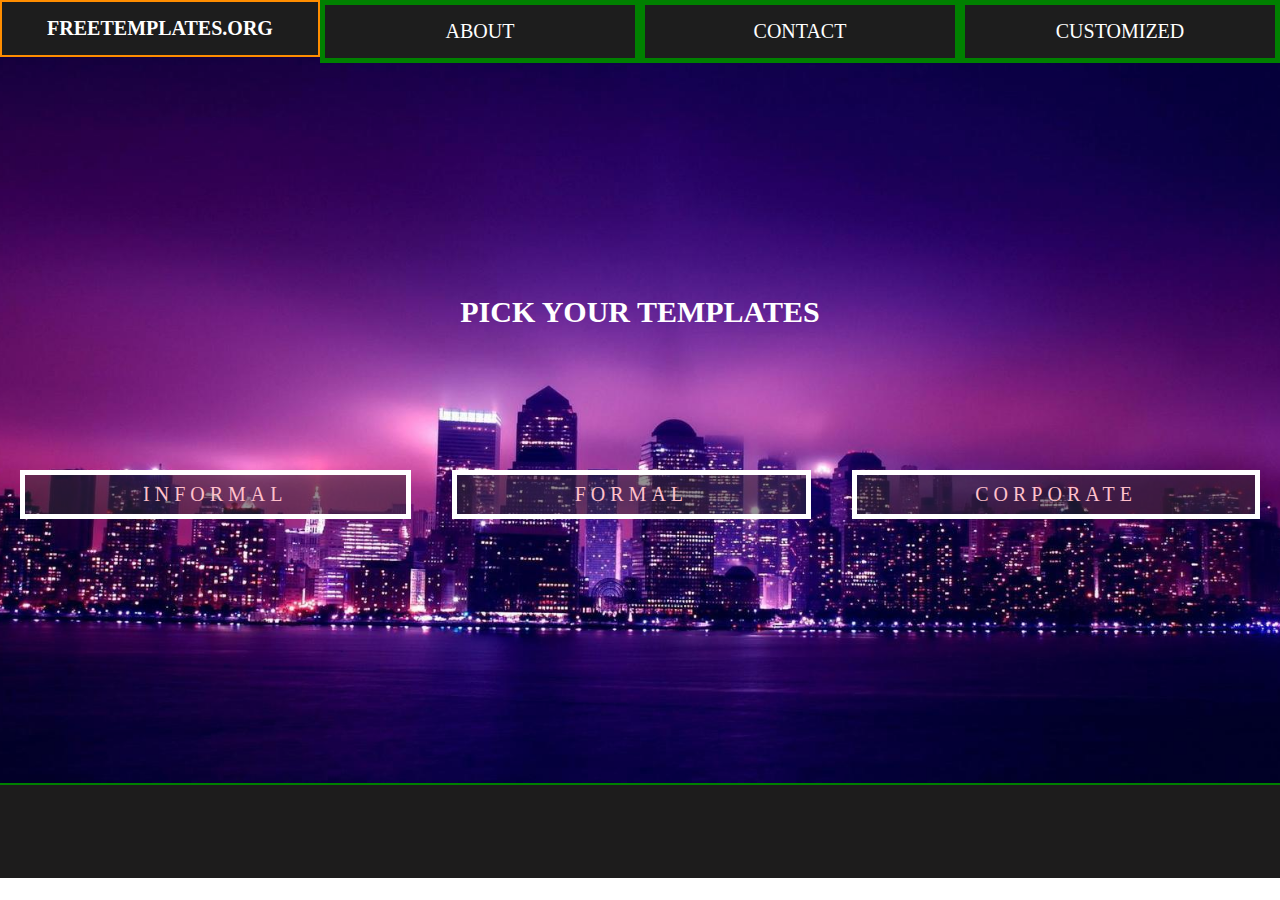
<file: index.html>
<!DOCTYPE html>
<html lang="en" dir="ltr">
  <head>
    <meta charset="utf-8">
    <title>MainPage</title>
    <link rel="stylesheet" href="index.css">

  </head>
  <body>
    <div>
      <ul id="nav-header"> <!--nav bar header -->
        <li class="nav-section active">
          <a href="#" class="nav-section-text webname" style="grid-area:four" >FREETEMPLATES.ORG</a>
        </li>
        <li class="nav-section">
          <a href="#" class="nav-section-text" style="grid-area:five">ABOUT</a> <!--nav bar section -->
        </li>
        <li class="nav-section">
          <a href="#" class="nav-section-text" style="grid-area:six">CONTACT</a> <!--nav bar section -->
        </li>
        <li class="nav-section">
          <a href="Custom.html" class="nav-section-text" style="grid-area:seven">Customized</a> <!--nav bar section -->
        </li>
      </ul> <!--end of header -->
    </div> <!-- end top nav cointainer-->

    <div id="bg-img"> <!-- bg image container-->
      <h1>PICK YOUR TEMPLATES</h1>
      <div id="cover-btn-div"> <!-- informal, formal & corporate button-->
        <a href="InformalPage.html" class="nav-section-text cover-text" style="grid-area:one">INFORMAL</a>
        <a href="FormalPage.html" class="nav-section-text cover-text" style="grid-area:two">FORMAL</a>
        <a href="CorporatePage.html" class="nav-section-text cover-text" style="grid-area:three">CORPORATE</a>
      </div>
    </div>


  <footer>
    <div class="border">
    </div>
  </footer>

  </body> <!-- end bg container-->
</html>
</file>
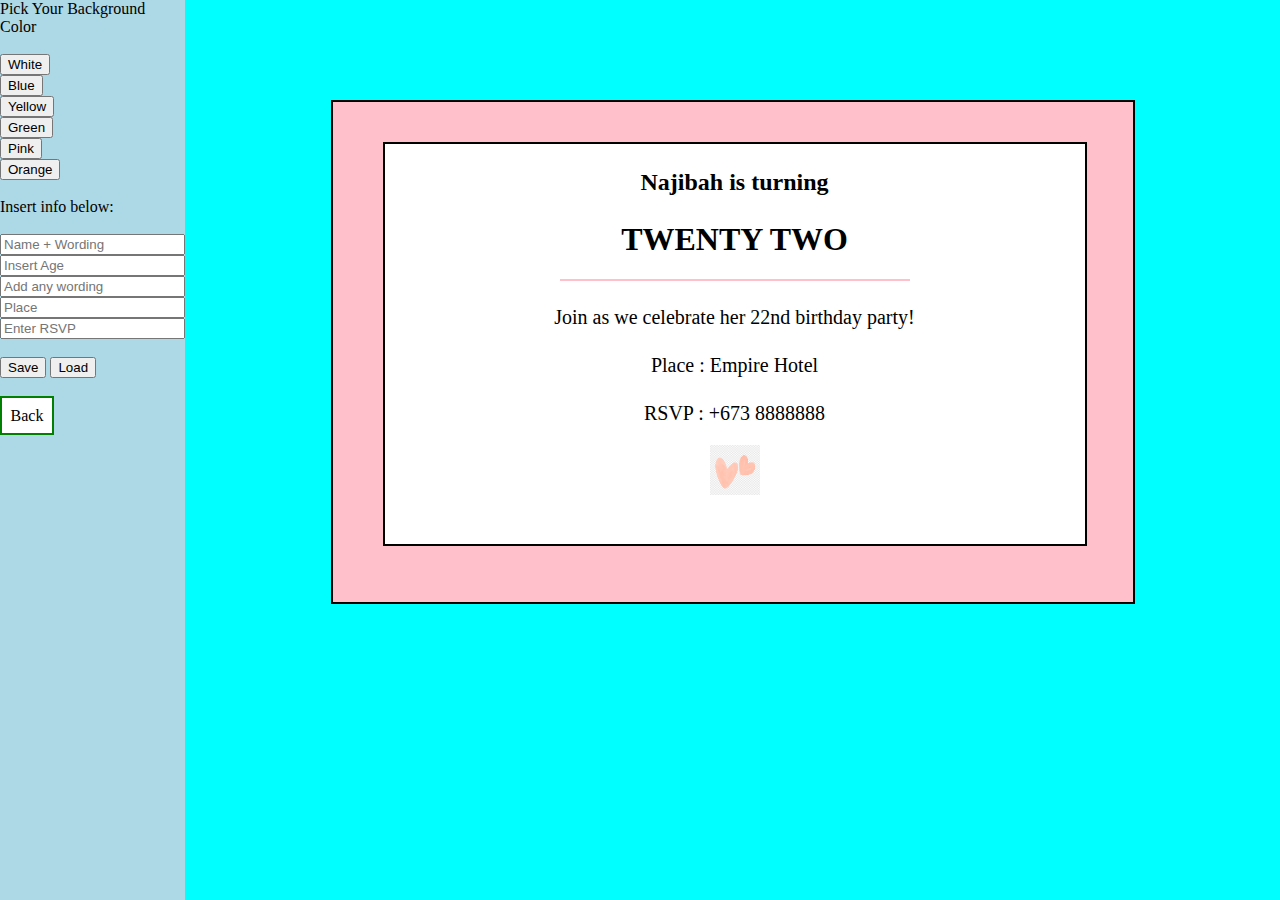
<file: Birthdaycard.html>
<!DOCTYPE html>
<html lang="en" dir="ltr">
  <head>
    <meta charset="utf-8">
    <title>Birthday Card</title>
    <link rel="stylesheet" href="Birthdaycard.css">
    <script>
      /*background color change*/
      function white(){
        document.getElementById("cont").style.backgroundColor = "white";
      }

      function blue(){
        document.getElementById("cont").style.backgroundColor = "lightblue";
      }

      function yellow(){
        document.getElementById("cont").style.backgroundColor = "#FFFF99";
      }

      function green(){
        document.getElementById("cont").style.backgroundColor = "#90EE90";
      }

      function pink(){
        document.getElementById("cont").style.backgroundColor = "#ff91a4";
      }

      function orange(){
        document.getElementById("cont").style.backgroundColor = "#FFA500";
      }


      function saveContent(){
        var n = document.getElementById("name");
        var ag = document.getElementById("age");
        var w = document.getElementById("word");
        var a = document.getElementById("address");
        var r = document.getElementById("rsvp");

        localStorage.setItem("name", n.value);
        localStorage.setItem("age", ag.value);
        localStorage.setItem("word", w.value);
        localStorage.setItem("address", a.value);
        localStorage.setItem("rsvp", r.value);
        alert("Content Saved!")
        window.location.reload();
      }

      function loadContent(){
        var n = document.getElementById("name");
        var ag = document.getElementById("age");
        var w = document.getElementById("word");
        var a = document.getElementById("address");
        var r = document.getElementById("rsvp");

        n.value = localStorage.getItem("name");
        ag.value = localStorage.getItem("age");
        w.value = localStorage.getItem("word");
        a.value = localStorage.getItem("address");
        r.value = localStorage.getItem("rsvp");
      }

      function fillContent(){
        var n = document.getElementById("name");
        var ag = document.getElementById("age");
        var w = document.getElementById("word");
        var a = document.getElementById("address");
        var r = document.getElementById("rsvp");

        n1.innerHTML = localStorage.getItem("name");
        age1.innerHTML = localStorage.getItem("age");
        wording.innerHTML = localStorage.getItem("word");
        add1.innerHTML = localStorage.getItem("address");
        rsvp1.innerHTML = localStorage.getItem("rsvp");
      }

      </script>
  </head>
  <body onload="fillContent()">
  <div class="maincontainer">
      <div class="side"> <!-- background colorchange nav-->
        <label>Pick Your Background Color</label>
        <br><br>
        <button type="button" onclick="white()">White</button>
        <br>
        <button type="button" onclick="blue()">Blue</button>
        <br>
        <button type="button" onclick="yellow()">Yellow</button>
        <br>
        <button type="button" onclick="green()">Green</button>
        <br>
        <button type="button" onclick="pink()">Pink</button>
        <br>
        <button type="button" onclick="orange()">Orange</button>
        <br><br>

        <div class="input">
          <label>Insert info below:</label>
          <br><br>
          <input type="text" placeholder="Name + Wording" id="name">
          <input type="text" placeholder="Insert Age" id="age">
          <input type="text" placeholder="Add any wording" id="word">
          <input type="text" placeholder="Place" id="address">
          <input type="text" placeholder="Enter RSVP" id="rsvp">
          <br><br>
          <button onclick="saveContent()">Save</button>
          <button onclick="loadContent()">Load</button>
          <br></br>
          <div class="back1">
          <a href="InformalPage.html" >Back</a>
          </div>
        </div>

      </div>



    <div class="card">
      <div class="outercontainer">

      <div class="container" id="cont">
        <div class="text">
        <h2 id="n1" placeholder="Najibah is turning" class="text"></h2>
        <h1 id="age1" placeholder="TWENTY TWO" class="text"></h1>
        <hr></hr>
        <p id="wording" placeholder="Join as we celebrate her 22nd birthday party!" class="text"></p>
        <p id="add1" placeholder="Place : Empire Hotel" class="text"></p>
        <p id=rsvp1 placeholder="RSVP : +673 8888888" class="text"></p>
        <img src="pink.png">
        </div>
        </div>

      </div>
    </div>


  </div>

  </body>


</html>
</file>
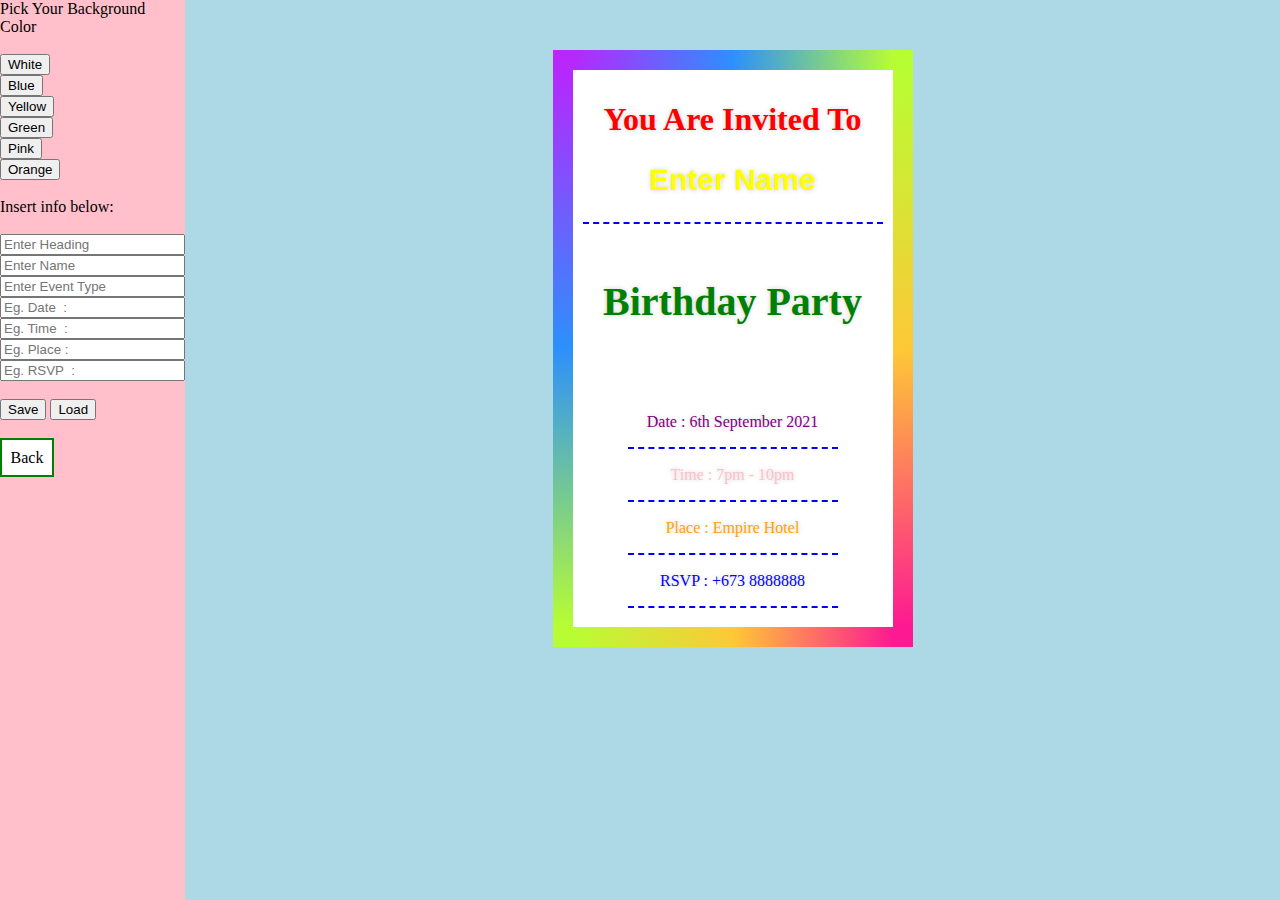
<file: birthdaycard2.html>
<!DOCTYPE html>
<html lang="en" dir="ltr">
  <head>
    <meta charset="utf-8">
    <title>Birthday Card</title>
    <link rel="stylesheet" href="birthdaycard2.css">
    <script src="https://use.edgefonts.net/berkshire-swash:n4:all.js"></script>
    <script>

    function white(){
      document.getElementById("frame1").style.backgroundColor = "white";
    }

    function blue(){
      document.getElementById("frame1").style.backgroundColor = "lightblue";
    }

    function yellow(){
      document.getElementById("frame1").style.backgroundColor = "#FFFF99";
    }

    function green(){
      document.getElementById("frame1").style.backgroundColor = "#90EE90";
    }

    function pink(){
      document.getElementById("frame1").style.backgroundColor = "#ff91a4";
    }

    function orange(){
      document.getElementById("frame1").style.backgroundColor = "#FFA500";
    }



      function saveContent(){
        var h = document.getElementById("heading");
        var n = document.getElementById("name");
        var e = document.getElementById("event");
        var d = document.getElementById("date");
        var t = document.getElementById("time");
        var p = document.getElementById("place");
        var r = document.getElementById("rsvp");



        localStorage.setItem("heading", h.value);
        localStorage.setItem("name", n.value);
        localStorage.setItem("event", e.value);
        localStorage.setItem("date", d.value);
        localStorage.setItem("time", t.value);
        localStorage.setItem("place", p.value);
        localStorage.setItem("rsvp", r.value);
        alert("Content Saved!")
        window.location.reload();

      }

      function loadContent(){
        var h = document.getElementById("heading");
        var n = document.getElementById("name");
        var e = document.getElementById("event");
        var d = document.getElementById("date");
        var t = document.getElementById("time");
        var p = document.getElementById("place");
        var r = document.getElementById("rsvp");


        h.value = localStorage.getItem("heading");
        n.value = localStorage.getItem("name");
        e.value = localStorage.getItem("event");
        d.value = localStorage.getItem("date");
        t.value = localStorage.getItem("time");
        p.value = localStorage.getItem("place");
        r.value = localStorage.getItem("rsvp");

      }

      function fillContent(){
        var h = document.getElementById("heading");
        var n = document.getElementById("name");
        var e = document.getElementById("event");
        var d = document.getElementById("date");
        var t = document.getElementById("time");
        var p = document.getElementById("place");
        var r = document.getElementById("rsvp");

        head1.innerHTML = localStorage.getItem("heading");
        n1.innerHTML = localStorage.getItem("name");
        e1.innerHTML = localStorage.getItem("event");
        d1.innerHTML = localStorage.getItem("date");
        t1.innerHTML = localStorage.getItem("time");
        p1.innerHTML = localStorage.getItem("place");
        rsvp1.innerHTML = localStorage.getItem("rsvp");
      }

      </script>
  </head>
  <body onload="fillContent()">
    <div class="container">
    <div class="side">
      <label>Pick Your Background Color</label>
      <br><br>
      <button type="button" onclick="white()">White</button>
      <br>
      <button type="button" onclick="blue()">Blue</button>
      <br>
      <button type="button" onclick="yellow()">Yellow</button>
      <br>
      <button type="button" onclick="green()">Green</button>
      <br>
      <button type="button" onclick="pink()">Pink</button>
      <br>
      <button type="button" onclick="orange()">Orange</button>
      <br><br>

      <div class="input">
        <label>Insert info below:</label>
        <br><br>
        <input type="text" placeholder="Enter Heading" id="heading">
        <input type="text" placeholder="Enter Name" id="name">
        <input type="text" placeholder="Enter Event Type" id="event">
        <input type="text" placeholder="Eg. Date  :" id="date">
        <input type="text" placeholder="Eg. Time  :" id="time">
        <input type="text" placeholder="Eg. Place :" id="place">
        <input type="text" placeholder="Eg. RSVP  :" id="rsvp">
        <br><br>
        <button onclick="saveContent()">Save</button>
        <button onclick="loadContent()">Load</button>
        <br><br>
        <div class="back1">
        <a href="InformalPage.html" >Back</a>
        </div>

      </div>
    </div>
    <div class="outer">

  <div class="frame" id="frame1">
    <h1 id="head1" placeholder="You Are Invited To" class="text"></h1>
    <h2 id="n1" placeholder="Enter Name" class="text"></h2>
    <hr></hr>
    <h4 id="e1" placeholder="Birthday Party" class="text"></h4><br>
    <p id="d1" placeholder="Date      :   6th September 2021 " class="text"></p>
    <hr class="hr"></hr>
    <p id="t1" placeholder="Time      :   7pm - 10pm" class="text"></p>
    <hr class="hr"></hr>
    <p id ="p1" placeholder="Place    :  Empire Hotel" class="text"></p>
    <hr class="hr"></hr>
    <p id="rsvp1" placeholder="RSVP   : +673 8888888" class="text"></p>
    <hr class="hr"></hr>

  </div>

</div>
</div>

  </body>

</html>
</file>
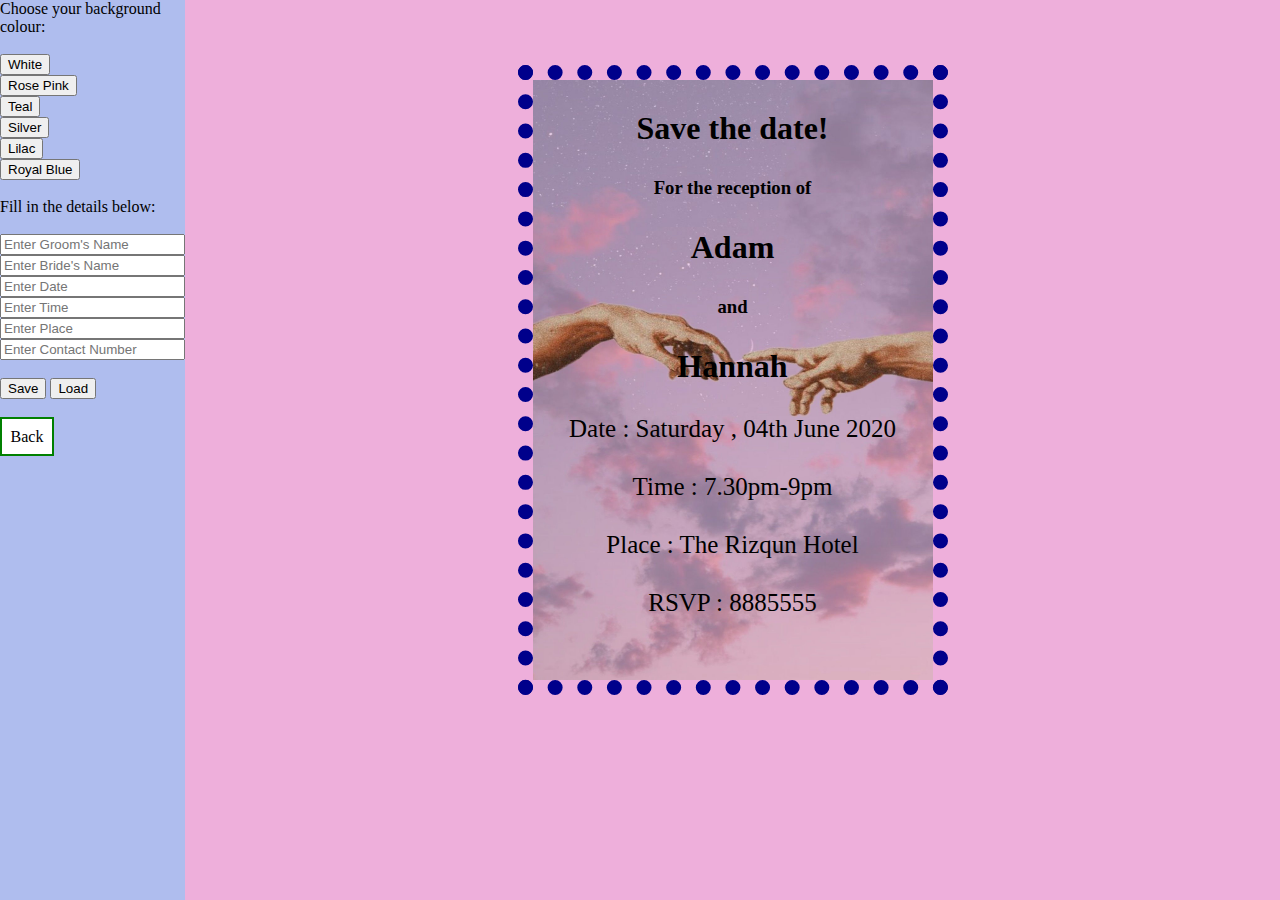
<file: formalcard.html>
<!DOCTYPE html>
<html lang="en" dir="ltr">
  <head>
    <meta charset="utf-8">
    <title>Formal ECard</title>
    <link rel="stylesheet" href="formalcard.css">
    <script>
      /*background color change*/
      function white(){
        document.getElementById("frame1").style.backgroundColor = "white";
      }

      function rosepink(){
        document.getElementById("frame1").style.backgroundColor = "#F15BC3";
      }

      function teal(){
        document.getElementById("frame1").style.backgroundColor = "#48C9B0";
      }

      function silver(){
        document.getElementById("frame1").style.backgroundColor = "#C0C0C0";
      }

      function lilac(){
        document.getElementById("frame1").style.backgroundColor = "#AF7AC5";
      }

      function royalblue(){
        document.getElementById("frame1").style.backgroundColor = "#6495ED";
      }


      function saveContent(){
        var gn = document.getElementById("groomname");
        var bn = document.getElementById("bridename");
        var d = document.getElementById("date");
        var t = document.getElementById("time");
        var p = document.getElementById("place");
        var r = document.getElementById("rsvp");

        localStorage.setItem("groomname", gn.value);
        localStorage.setItem("bridename", bn.value);
        localStorage.setItem("date", d.value);
        localStorage.setItem("time", t.value);
        localStorage.setItem("place", p.value);
        localStorage.setItem("rsvp", r.value);
        alert("Content Saved!")
        window.location.reload();
      }

      function loadContent(){
        var gn = document.getElementById("groomname");
        var bn = document.getElementById("bridename");
        var d = document.getElementById("date");
        var t = document.getElementById("time");
        var p = document.getElementById("place");
        var r = document.getElementById("rsvp");


        gn.value = localStorage.getItem("groomname");
        bn.value = localStorage.getItem("bridename");
        d.value = localStorage.getItem("date");
        t.value = localStorage.getItem("time");
        p.value = localStorage.getItem("place");
        r.value = localStorage.getItem("rsvp");
      }

      function fillContent(){
        var gn = document.getElementById("groomname");
        var bn = document.getElementById("bridename");
        var d = document.getElementById("date");
        var t = document.getElementById("time");
        var p = document.getElementById("place");
        var r = document.getElementById("rsvp");

        name1.innerHTML = localStorage.getItem("groomname");
        name2.innerHTML = localStorage.getItem("bridename");
        date1.innerHTML = localStorage.getItem("date");
        time1.innerHTML = localStorage.getItem("time");
        place1.innerHTML = localStorage.getItem("place");
        rsvp1.innerHTML = localstorage.getItem("rsvp");
      }

      </script>
  </head>
  <body onload="fillContent()">
  <div class="maincontainer">
      <div class="side">
        <label>Choose your background colour:</label>
        <br><br>
        <button type="button" onclick="white()">White</button>
        <br>
        <button type="button" onclick="rosepink()">Rose Pink</button>
        <br>
        <button type="button" onclick="teal()">Teal</button>
        <br>
        <button type="button" onclick="silver()">Silver</button>
        <br>
        <button type="button" onclick="lilac()">Lilac</button>
        <br>
        <button type="button" onclick="royalblue()">Royal Blue</button>
        <br><br>

        <div class="input">
          <label>Fill in the details below:</label>
          <br><br>
          <input type="text" placeholder="Enter Groom's Name" id="groomname">
          <input type="text" placeholder="Enter Bride's Name" id="bridename">
          <input type="text" placeholder="Enter Date" id="date">
          <input type="text" placeholder="Enter Time" id="time">
          <input type="text" placeholder="Enter Place" id="place">
          <input type="text" placeholder="Enter Contact Number" id="rsvp">
          <br><br>
          <button onclick="saveContent()">Save</button>
          <button onclick="loadContent()">Load</button>
          <br></br>
          <div class="back1">
          <a href="FormalPage.html" >Back</a>
          </div>
        </div>

      </div>



    <div class="card">


      <div class="frame" id="frame1">
        <div class="text">
        <h1 id="headline" placeholder="Save the date!"class="text">Save the date!</h1>
        <h3 id="reception" placeholder="For the reception of" class="text"></h3>
        <h1 id="name1" placeholder="Adam" class="text"></h1>
        <h3 id="and1" placeholder="and" class="text"></h3>
        <h1 id="name2" placeholder="Hannah" class="text"></h1>
        <p id= "date1" placeholder="Date : Saturday , 04th June 2020" class="text"></p>
        <p id="time1" placeholder="Time : 7.30pm-9pm" class="text"></p>
        <p id="place1" placeholder="Place : The Rizqun Hotel" class="text"></p>
        <p id="rsvp1" placeholder="RSVP : 8885555" class="text"></p>

        </div>
        </div>

      </div>
    </div>




  </body>


</html>
</file>
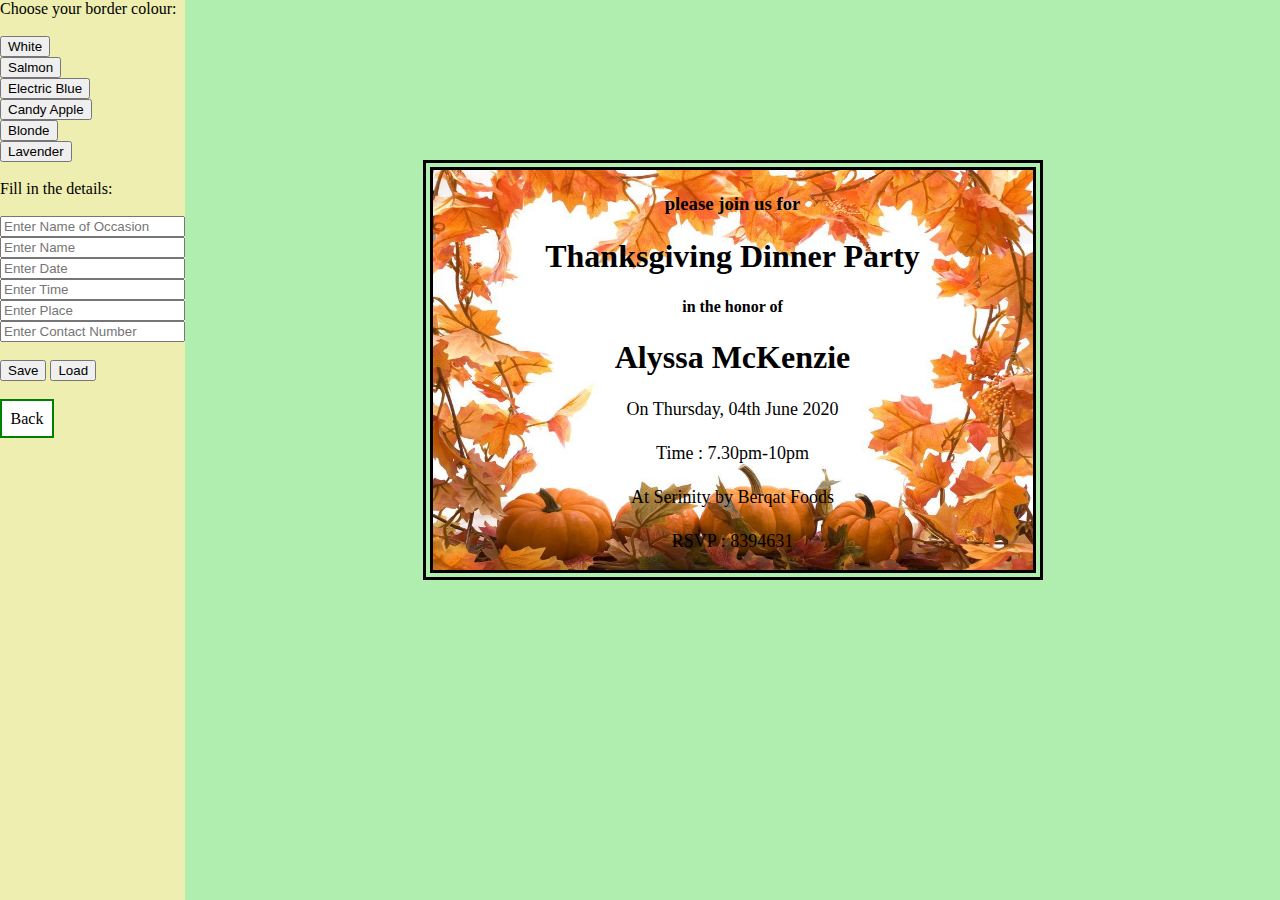
<file: formalcard2.html>
<!DOCTYPE html>
<html lang="en" dir="ltr">
  <head>
    <meta charset="utf-8">
    <title>Formal ECard 2</title>
    <link rel="stylesheet" href="formalcard2.css">
    <script>
      /*background color change*/
      function white(){
        document.getElementById("frame1").style.backgroundColor = "white";
      }

      function salmon(){
        document.getElementById("frame1").style.backgroundColor = "#E59866";
      }

      function electricblue(){
        document.getElementById("frame1").style.backgroundColor = "#51ECE4";
      }

      function candyapple(){
        document.getElementById("frame1").style.backgroundColor = "#F13232";
      }

      function blonde(){
        document.getElementById("frame1").style.backgroundColor = "#F7DC6F";
      }

      function lavender(){
        document.getElementById("frame1").style.backgroundColor = "#C97DF3";
      }


      function saveContent(){
        var pn = document.getElementById("occasionname");
        var n = document.getElementById("name");
        var d = document.getElementById("date");
        var t = document.getElementById("time");
        var p = document.getElementById("place");
        var r = document.getElementById("rsvp");

        localStorage.setItem("occasionname", pn.value);
        localStorage.setItem("name", n.value);
        localStorage.setItem("date", d.value);
        localStorage.setItem("time", t.value);
        localStorage.setItem("place", p.value);
        localStorage.setItem("rsvp", r.value);
        alert("Content Saved!")
        window.location.reload();
      }

      function loadContent(){
        var pn = document.getElementById("occasionname");
        var n = document.getElementById("name");
        var d = document.getElementById("date");
        var t = document.getElementById("time");
        var p = document.getElementById("place");
        var r = document.getElementById("rsvp");


        pn.value = localStorage.getItem("occasionname");
        n.value = localStorage.getItem("name");
        d.value = localStorage.getItem("date");
        t.value = localStorage.getItem("time");
        p.value = localStorage.getItem("place");
        r.value = localStorage.getItem("rsvp");
      }

      function fillContent(){
        var pn = document.getElementById("occasionname");
        var n = document.getElementById("name");
        var d = document.getElementById("date");
        var t = document.getElementById("time");
        var p = document.getElementById("place");
        var r = document.getElementById("rsvp");

        occasionname1.innerHTML = localStorage.getItem("occasionname");
        name1.innerHTML = localStorage.getItem("name");
        date1.innerHTML = localStorage.getItem("date");
        time1.innerHTML = localStorage.getItem("time");
        place1.innerHTML = localStorage.getItem("place");
        rsvp1.innerHTML = localstorage.getItem("rsvp");
      }

      </script>
  </head>
  <body onload="fillContent()">
  <div class="maincontainer">
      <div class="side">
        <label>Choose your border colour:</label>
        <br><br>
        <button type="button" onclick="white()">White</button>
        <br>
        <button type="button" onclick="salmon()">Salmon</button>
        <br>
        <button type="button" onclick="electricblue()">Electric Blue</button>
        <br>
        <button type="button" onclick="candyapple()">Candy Apple</button>
        <br>
        <button type="button" onclick="blonde()">Blonde</button>
        <br>
        <button type="button" onclick="lavender()">Lavender</button>
        <br><br>

        <div class="input">
          <label>Fill in the details:</label>
          <br><br>
          <input type="text" placeholder="Enter Name of Occasion" id="occasionname">
          <input type="text" placeholder="Enter Name" id="name">
          <input type="text" placeholder="Enter Date" id="date">
          <input type="text" placeholder="Enter Time" id="time">
          <input type="text" placeholder="Enter Place" id="place">
          <input type="text" placeholder="Enter Contact Number" id="rsvp">
          <br><br>
          <button onclick="saveContent()">Save</button>
          <button onclick="loadContent()">Load</button>
          <br></br>
          <div class="back1">
          <a href="FormalPage.html" >Back</a>
          </div>
        </div>

      </div>



    <div class="card">


      <div class="frame" id="frame1">
        <div class="text">
        <h3 id="headline" placeholder="please join us for" class="text"></h3>
        <h1 id="occasionname1" placeholder="Thanksgiving Dinner Party" class="text"></h1>
        <h4 id="honor" placeholder="in the honor of"class="text"></h4>
        <h1 id="name1"  placeholder="Alyssa McKenzie"class="text"></h1>
        <p id= "date1"  placeholder="On Thursday, 04th June 2020"class="text"></p>
        <p id="time1"  placeholder="Time : 7.30pm-10pm"class="text"></p>
        <p id="place1"  placeholder="At Serinity by Berqat Foods"class="text"></p>
        <p id="rsvp1"  placeholder="RSVP : 8394631"class="text"></p>

        </div>
        </div>

      </div>
    </div>




  </body>


</html>
</file>
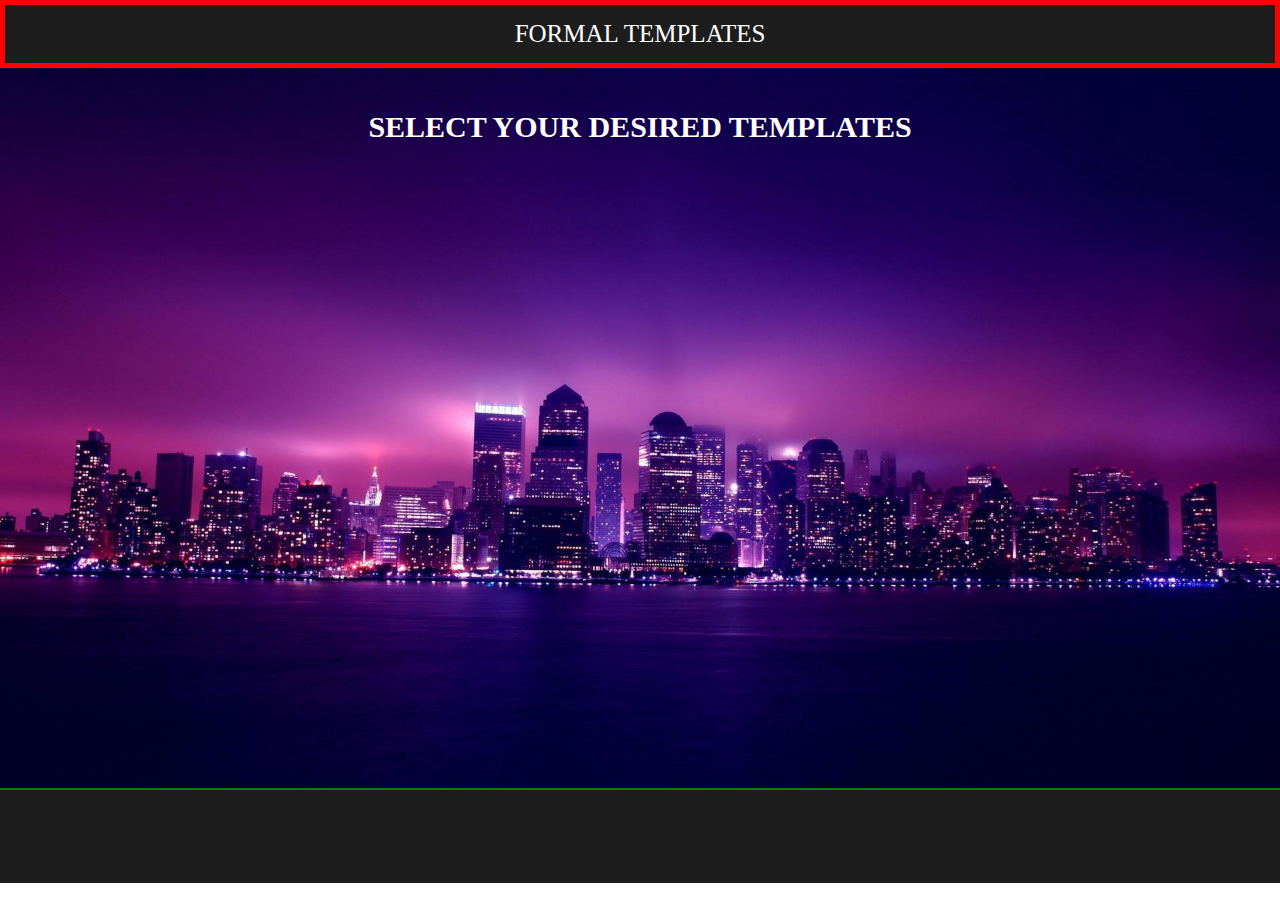
<file: FormalTemplate.html>
<!DOCTYPE html>
<html lang="en" dir="ltr">
  <head>
    <meta charset="utf-8">
    <title></title>
      <link rel="stylesheet" href="FormalPage.css">
  </head>
  <body>
    <div>
      <ul id="nav-header"> <!--nav bar header -->
        <li class="nav-section active">
          <a href="MainPage.html" class="nav-section-text">FORMAL TEMPLATES</a>
        </li>
        </ul>

    </div> <!-- end top nav cointainer-->

    <div id="bg-img"> <!-- bg image container-->
    <h1> SELECT YOUR DESIRED TEMPLATES </h1>

    <!--<img src="Informal1.png" class="temp1"> <!--Formal Template 1-->

    <!--<img src="Balloons.png" class="temp2"> <!--Formal Template 2-->


</div>





  <footer>
    <div class="border">
    </div>
  </footer>

  </body> <!-- end bg container-->

  </body>
</html>
</file>
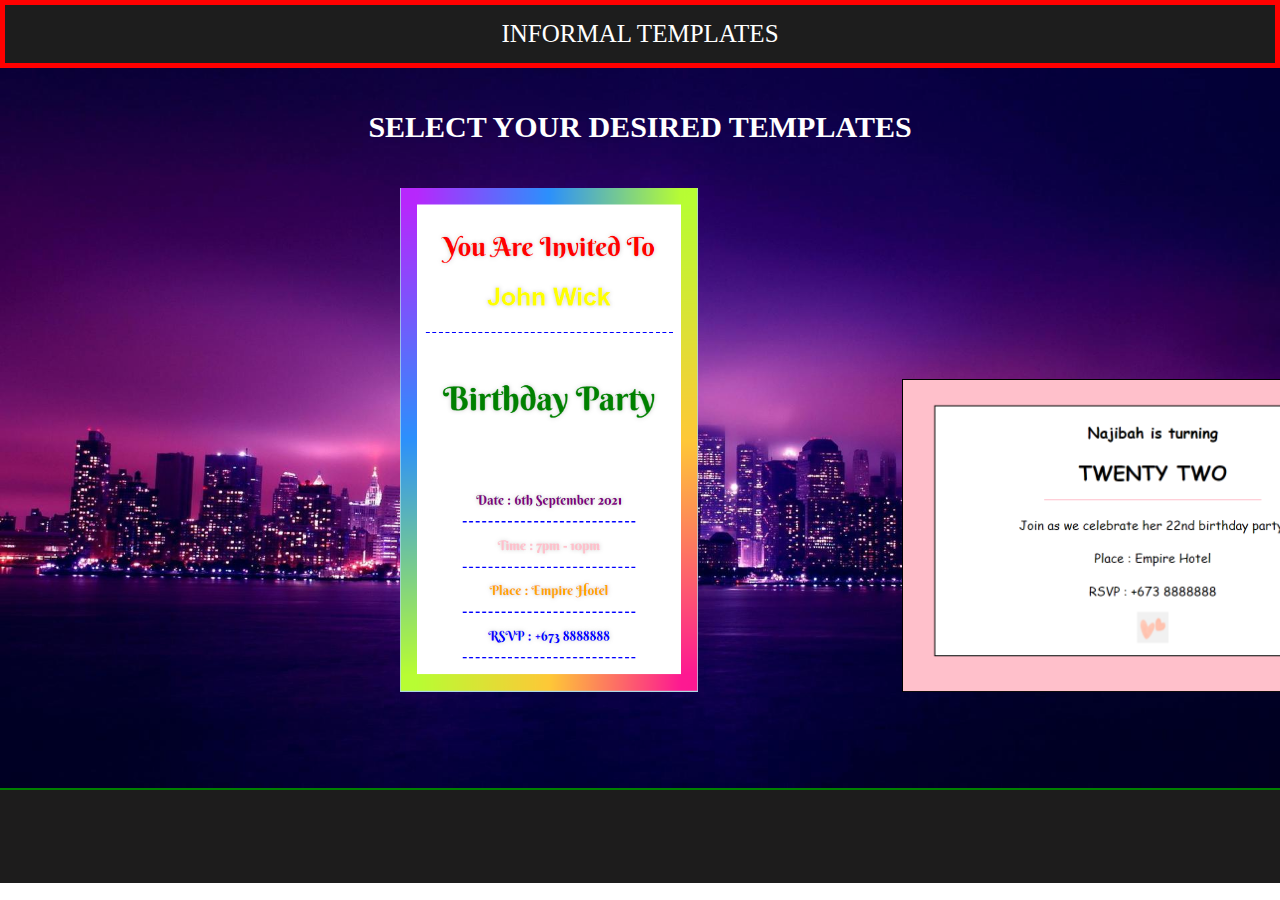
<file: InformalPage.html>
<html lang="en" dir="ltr">
  <head>
    <meta charset="utf-8">
    <title>InformalPage</title>
    <link rel="stylesheet" href="InformalPage.css">

  </head>
  <body>
    <div>
      <ul id="nav-header"> <!--nav bar header -->
        <li class="nav-section active">
          <a href="index.html" class="nav-section-text">INFORMAL TEMPLATES</a>
        </li>
        </ul>

    </div> <!-- end top nav cointainer-->

    <div id="bg-img"> <!-- bg image container-->
    <h1> SELECT YOUR DESIRED TEMPLATES </h1>
    <a href="birthdaycard2.html"><img src="Informal1.PNG" class="temp1"></a>
    <a href="birthdaycard.html"><img src="Informal2.PNG" class="temp2 temp22"></a>
    </div>



  <footer>
    <div class="border">
    </div>
  </footer>

  </body> <!-- end bg container-->
</html>
</file>
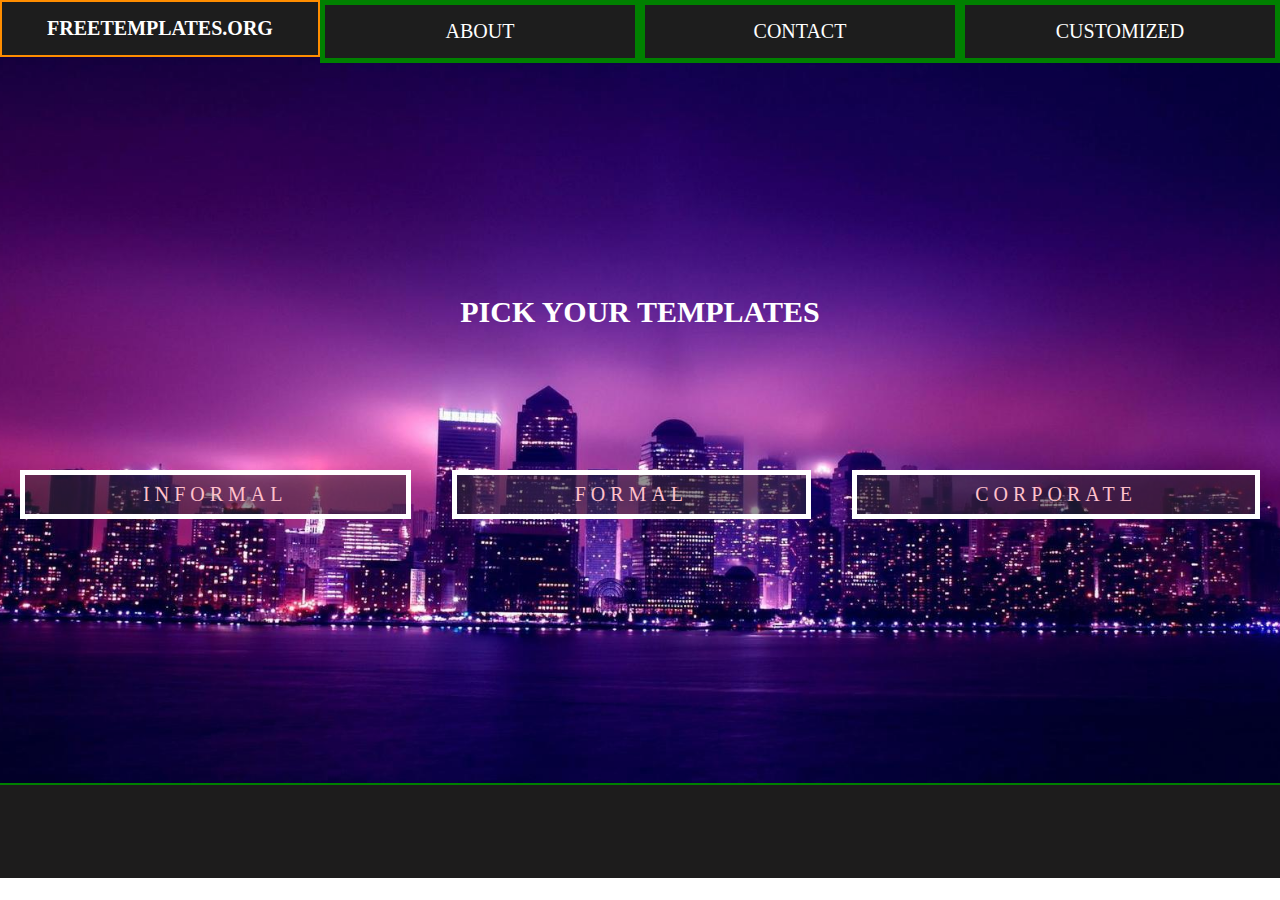
<file: MainPage.html>
<!DOCTYPE html>
<html lang="en" dir="ltr">
  <head>
    <meta charset="utf-8">
    <title>MainPage</title>
    <link rel="stylesheet" href="MainPage.css">

  </head>
  <body>
    <div>
      <ul id="nav-header"> <!--nav bar header -->
        <li class="nav-section active">
          <a href="#" class="nav-section-text webname" style="grid-area:four" >FREETEMPLATES.ORG</a>
        </li>
        <li class="nav-section">
          <a href="#" class="nav-section-text" style="grid-area:five">ABOUT</a> <!--nav bar section -->
        </li>
        <li class="nav-section">
          <a href="#" class="nav-section-text" style="grid-area:six">CONTACT</a> <!--nav bar section -->
        </li>
        <li class="nav-section">
          <a href="Custom.html" class="nav-section-text" style="grid-area:seven">Customized</a> <!--nav bar section -->
        </li>
      </ul> <!--end of header -->
    </div> <!-- end top nav cointainer-->

    <div id="bg-img"> <!-- bg image container-->
      <h1>PICK YOUR TEMPLATES</h1>
      <div id="cover-btn-div"> <!-- informal, formal & corporate button-->
        <a href="InformalPage.html" class="nav-section-text cover-text" style="grid-area:one">INFORMAL</a>
        <a href="FormalPage.html" class="nav-section-text cover-text" style="grid-area:two">FORMAL</a>
        <a href="CorporatePage.html" class="nav-section-text cover-text" style="grid-area:three">CORPORATE</a>
      </div>
    </div>


  <footer>
    <div class="border">
    </div>
  </footer>

  </body> <!-- end bg container-->
</html>
</file>
<file: index.css>
*{
  box-sizing: border-box;
}

body{
  margin: 0 auto;
  font-family: serif;
  background: url("background2.jpg");
  background-position: center;
  background-size: cover;
  background-repeat: no-repeat;
}

#nav-header{
  list-style-type: none;
  margin: 0;
  padding: 0;
  width: 100%;
}


.nav-section{
  background: #1d1d1d;
  display: block;
  width: 25%;
  float: left;
  padding: 15px 0px;
  text-align: center;
  border:5px solid green;
}

.webname{
  font-size: 25px;
  font-weight: bold;
}

.nav-section:hover{
  border: 2px solid #ff8d00;
  cursor: pointer;
}

.active{
  border:5px solid #ff8d00;

}

.nav-section-text{
  text-decoration: none;
  color: white;
  text-transform: uppercase;
  font-size: 20px;
}

#bg-img{
  display: block;
  float: left;
  width: 100%;
  height: 80vh;
}


#cover-btn-div{
  position: absolute;
  width: 100%;
  top: 50%;
  text-align: center;
  font-size: 25px;
  letter-spacing: 5px;
  display: grid;
  grid-gap: 1px;
  grid-template-areas:
  "one two three";
}

.cover-text{
  border: 5px solid white;
  padding: 8px 50px;
  margin: 20px;
  background: #2d2d2d82;
  color: pink;
}

.cover-text:hover{
  background: #000000a6;
  border: 2px solid #ff8d00;
}

footer{
  display: block;
  float: left;
  height: 95px;
  width: 100%;
  background: #1d1c1c;
}

.border{
  height: 2px;
  width: 100%;
  background: green;
  display: block;
  float: left;
}

h1{
  position: absolute;
  top: 30%;
  width: 100%;
  padding: 5px;
  color: white;
  text-align: center;
  font-size: 30px;
}

@media screen and (max-width: 600px){ /*mobile view*/
  #cover-btn-div{
    grid-template-areas:
    "one"
    "two"
    "three";
  }

  #nav-header{
    list-style-type: none;
    margin: 0;
    padding: 0;
    width: 100%;
  }

  .nav-section a {
    font-size: 10px;
  }
}
</file>
<file: Birthdaycard.css>
body{
  margin: 0;
  }

  .outercontainer{
  background: pink;
  margin: 0 auto;
  height: 500px;
  width: 800px;
  border: 2px solid black;
}

.outercontainer, .container{
margin-top: 100px;
}

.card{
  flex: 80%;
  background: cyan;
  height: 100vh;
}

.container{
  background: white;
  height: 400px;
  width: 700px;
  margin-top: 40px;
  margin-left: 50px;
  border: 2px solid black;
}

.text{
  font-family: Apple Chancery, cursive;
  text-align: center;
  margin-top: 25px;
}

hr {
  width: 50%;
  border:none;
  border-top:2px solid pink;
}

img{
  width: 50px;
  height: 50px;
}

.maincontainer{
  display: flex;
  flex: wrap;
}
.side{
  background: lightblue;
  flex: 5%;
}

.text[placeholder]:empty:before{
  content: attr(placeholder);
  color: black;

}

p{
  font-size: 20px;
}

.back1{
  background: white;
  display: block;
  width: 50px;
  height: 5px;
  float: left;
  padding: 15px 0px;
  text-align: center;
  border:2px solid green;
  line-height: 5px;
  margin: auto 0;
}

.back1 a {
  color: black;
  text-decoration: none;
}
</file>
<file: birthdaycard2.css>
body{
  margin: 0;
}
.frame{
    position: relative;
    padding: 10px;
    text-align: center;
    font-family: arial;
    color: rgba(0, 0, 0, 0.56);
    text-shadow: 0px 0px 5px rgba(0,0,0,0.2);
    margin-top: 50px;
    margin-left: auto;
    margin-right: auto;
    width: 300px;
    border-radius: 30px;
    border: 20px solid transparent;
    border-image: linear-gradient(to bottom right, #b827fc 0%, #2c90fc 25%, #b8fd33 50%, #fec837 75%, #fd1892 100%);
    border-image-slice: 1;
    background: white;
}

.outer{
  flex: 80%;
  background: lightblue;
  height: 100vh;
}

h1, h4, p{
  font-family: "berkshire-swash";
}

h1{
  color: red;
}

h2{
  color: yellow;
  font-size: 30px;
}

h4{
  font-size: 40px;
  color: green;
}

#d1{
  color:purple;
}

#t1{
  color:pink;
}

#p1{
  color:orange;
}

#rsvp1{
  color:blue;
}

hr {
border:none;
border-top:2px dashed blue;
height:1px;
width:100%;
}

.hr{
   width: 70%;
 }

.container{
  display:flex;
  flex: wrap;
}
 .side{
   background: pink;
   flex: 5%;
 }

 .text[placeholder]:empty:before{
   content: attr(placeholder);
 }

 .back1{
   background: white;
   display: block;
   width: 50px;
   height: 5px;
   float: left;
   padding: 15px 0px;
   text-align: center;
   border:2px solid green;
   line-height: 5px;
   margin: auto 0;
 }

 .back1 a {
   color: black;
   text-decoration: none;
 }
</file>
<file: formalcard.css>
body{
  margin: 0;
  }


.frame{
margin-top: 100px;
}

.card{
  flex: 80%;
  background: #EEAFDB;
  height: 100vh;
}

.frame{
  position: relative;
  background: url("wc2.jpg");
  background-size: 100% 100%;
  background-repeat: no-repeat;
  height: 600px;
  width: 400px;
  margin: 65px auto;
  border: 15px dotted darkblue;
}

.text{
  font-family: "Harrington";
  text-align: center;
  margin-top: 30px;
}


.maincontainer{
  display: flex;
  flex: wrap;
}
.side{
  background: #AFBDEE;
  flex: 5%;
}

.text[placeholder]:empty:before{
  content: attr(placeholder);
  color: black;

}

p{
  font-size: 25px;
}

.back1{
  background: white;
  display: block;
  width: 50px;
  height: 5px;
  float: left;
  padding: 15px 0px;
  text-align: center;
  border:2px solid green;
  line-height: 5px;
  margin: auto 0;
}

.back1 a {
  color: black;
  text-decoration: none;
}
</file>
<file: formalcard2.css>
body{
  margin: 0;
  }


.frame{
margin-top: 100px;
}

.card{
  flex: 80%;
  background: #AFEEAF;
  height: 100vh;
}

.frame{
  background: url("Border2.jpg");
  background-size: 100% 100%;
  background-repeat: no-repeat;
  height: 400px;
  width: 600px;
  margin: 160px auto;
  border: 10px double black;
}

.text{
  font-family: Lucida Calligraphy;
  text-align: center;
  margin-top: 23px;
}


.maincontainer{
  display: flex;
  flex: wrap;
}

.side{
  background: #EDEEAF;
  flex: 5%;
}

.text[placeholder]:empty:before{
  content: attr(placeholder);
  color: black;

}

p{
  font-size: 18px;
}

.back1{
  background: white;
  display: block;
  width: 50px;
  height: 5px;
  float: left;
  padding: 15px 0px;
  text-align: center;
  border:2px solid green;
  line-height: 5px;
  margin: auto 0;
}

.back1 a {
  color: black;
  text-decoration: none;
}
</file>
<file: FormalPage.css>
*{
  box-sizing: border-box;
}

body{
  margin: 0 auto;
  font-family: serif;
}

#nav-header{
  list-style-type: none;
  margin: 0;
  padding: 0;
  width: 100%;
}

.nav-section{
  background: #1d1d1d;
  display: block;
  width: 100%;
  float: left;
  padding: 15px 0px;
  text-align: center;
  border:5px solid green;
}

.nav-section-text{
  text-decoration: none;
  color: white;
  text-transform: uppercase;
  font-size: 25px;
}

.nav-section:hover{
  border: 5px solid red;
  cursor: pointer;
}

.active{
  border:5px solid #ff8d00;

}

.cover-text:hover{
  background: #000000a6;
  border: 2px solid #ff8d00;
}

#bg-img{
  background: url("background2.jpg");
  display: block;
  float: left;
  width: 100%;
  height: 80vh;
  background-position: center;
  background-size: cover;
  background-repeat: no-repeat;
}

footer{
  display: block;
  float: left;
  height: 95px;
  width: 100%;
  background: #1d1c1c;
}

.border{
  height: 2px;
  width: 100%;
  background: green;
  display: block;
  float: left;
}

h1{
  position: absolute;
  top: 10%;
  width: 100%;
  color: white;
  text-align: center;
  font-size: 30px;
}

.formal1, .formal2{
  margin: 100px auto;
  position: relative; /*move image to left and right*/
  left: 400px;

}

.formal1{
  max-height: 70%;
  max-width: 60%;
}

.formal2{
  max-width: 500px;
  max-height: 400px;
  margin-left: 50px;
}
</file>
<file: InformalPage.css>
*{
  box-sizing: border-box;
}

body{
  margin: 0 auto;
  font-family: serif;
}

#nav-header{
  list-style-type: none;
  margin: 0;
  padding: 0;
  width: 100%;
}

.nav-section{
  background: #1d1d1d;
  display: block;
  width: 100%;
  float: left;
  padding: 15px 0px;
  text-align: center;
  border:5px solid green;
}

.nav-section-text{
  text-decoration: none;
  color: white;
  text-transform: uppercase;
  font-size: 25px;
}

.nav-section:hover{
  border: 5px solid red;
  cursor: pointer;
}

.active{
  border:5px solid #ff8d00;

}

.cover-text:hover{
  background: #000000a6;
  border: 2px solid #ff8d00;
}

#bg-img{
  background: url("background2.jpg");
  display: block;
  float: left;
  width: 100%;
  height: 80vh;
  background-position: center;
  background-size: cover;
  background-repeat: no-repeat;
}

footer{
  display: block;
  float: left;
  height: 95px;
  width: 100%;
  background: #1d1c1c;
}

.border{
  height: 2px;
  width: 100%;
  background: green;
  display: block;
  float: left;
}

h1{
  position: absolute;
  top: 10%;
  width: 100%;
  color: white;
  text-align: center;
  font-size: 30px;
}

.temp1, .temp2{
  /*max-height: 70%;
  max-width: 60%;*/
  margin-top: 120px;
  margin-left: 200px;
  position: relative; /*move image to left and right*/
  left: 200px;
}

.temp1{
  max-height: 70%;
  max-width: 60%;
}

.temp2{
  max-height: 500px;
  max-width: 500px;
}
</file>
<file: MainPage.css>
*{
  box-sizing: border-box;
}

body{
  margin: 0 auto;
  font-family: serif;
  background: url("background2.jpg");
  background-position: center;
  background-size: cover;
  background-repeat: no-repeat;
}

#nav-header{
  list-style-type: none;
  margin: 0;
  padding: 0;
  width: 100%;
}


.nav-section{
  background: #1d1d1d;
  display: block;
  width: 25%;
  float: left;
  padding: 15px 0px;
  text-align: center;
  border:5px solid green;
}

.webname{
  font-size: 25px;
  font-weight: bold;
}

.nav-section:hover{
  border: 2px solid #ff8d00;
  cursor: pointer;
}

.active{
  border:5px solid #ff8d00;

}

.nav-section-text{
  text-decoration: none;
  color: white;
  text-transform: uppercase;
  font-size: 20px;
}

#bg-img{
  display: block;
  float: left;
  width: 100%;
  height: 80vh;
}


#cover-btn-div{
  position: absolute;
  width: 100%;
  top: 50%;
  text-align: center;
  font-size: 25px;
  letter-spacing: 5px;
  display: grid;
  grid-gap: 1px;
  grid-template-areas:
  "one two three";
}

.cover-text{
  border: 5px solid white;
  padding: 8px 50px;
  margin: 20px;
  background: #2d2d2d82;
  color: pink;
}

.cover-text:hover{
  background: #000000a6;
  border: 2px solid #ff8d00;
}

footer{
  display: block;
  float: left;
  height: 95px;
  width: 100%;
  background: #1d1c1c;
}

.border{
  height: 2px;
  width: 100%;
  background: green;
  display: block;
  float: left;
}

h1{
  position: absolute;
  top: 30%;
  width: 100%;
  padding: 5px;
  color: white;
  text-align: center;
  font-size: 30px;
}

@media screen and (max-width: 600px){ /*mobile view*/
  #cover-btn-div{
    grid-template-areas:
    "one"
    "two"
    "three";
  }

  #nav-header{
    list-style-type: none;
    margin: 0;
    padding: 0;
    width: 100%;
  }

  .nav-section a {
    font-size: 10px;
  }
}
</file>
